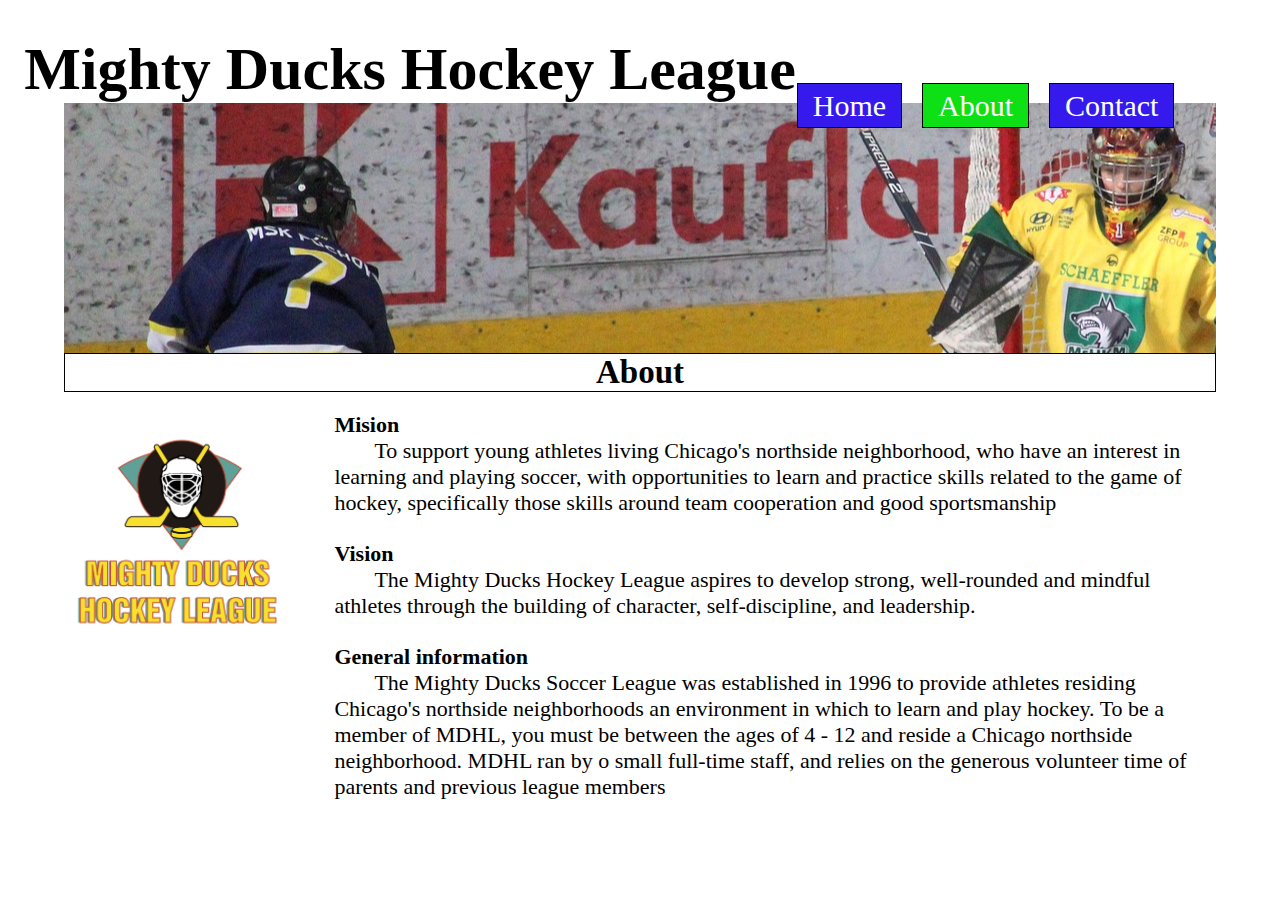
<file: pages/about.html>
<!DOCTYPE html>
<html lang="en">
<head>
    <meta charset="UTF-8">
    <meta http-equiv="X-UA-Compatible" content="IE=edge">
    <meta name="viewport" content="width=device-width, initial-scale=1.0">
    <link rel="stylesheet" href="../styles/mdhl_2.css">
    <title>About</title>
</head>
<body>
    <header>
        <h1>Mighty Ducks Hockey League</h1>
        <ul>
            <li>
                <a href="../index.html">Home</a>
            </li>
            <li>
                <a class="select" href="./about.html">About</a>
            </li>
            <li>
                <a href="./contact.html">Contact</a>
            </li>
        </ul>
        <div class="header__containerImg"></div>
        <div class="header__subTitlePage">
            <h2>About</h2>
        </div>
    </header>
    <main>
        <div class="main__logoContainer">
            <img src="../assets/img/logo.png" alt="Logo">
        </div>
        <div class="main__contentContainer">
            <ul>
                <li>
                    <h3>Mision</h3>
                    <p>To support young athletes living Chicago's northside neighborhood, who have an interest in
                        learning and playing soccer, with opportunities to learn and practice skills related to the game of
                        hockey, specifically those skills around team cooperation and good sportsmanship</p>
                </li>
                <li>
                    <h3>Vision</h3>
                    <p>The Mighty Ducks Hockey League aspires to develop strong, well-rounded and mindful athletes
                        through the building of character, self-discipline, and leadership.</p>
                </li>
                <li>
                    <h3>General information</h3>
                    <p>The Mighty Ducks Soccer League was established in 1996 to provide athletes residing
                        Chicago's northside neighborhoods an environment in which to learn and play hockey. To be a
                        member of MDHL, you must be between the ages of 4 - 12 and reside a Chicago northside
                        neighborhood. MDHL ran by o small full-time staff, and relies on the generous volunteer time of
                        parents and previous league members
                        </p>
                </li>
            </ul>
        </div>
    </main>
</body>
</html>
</file>
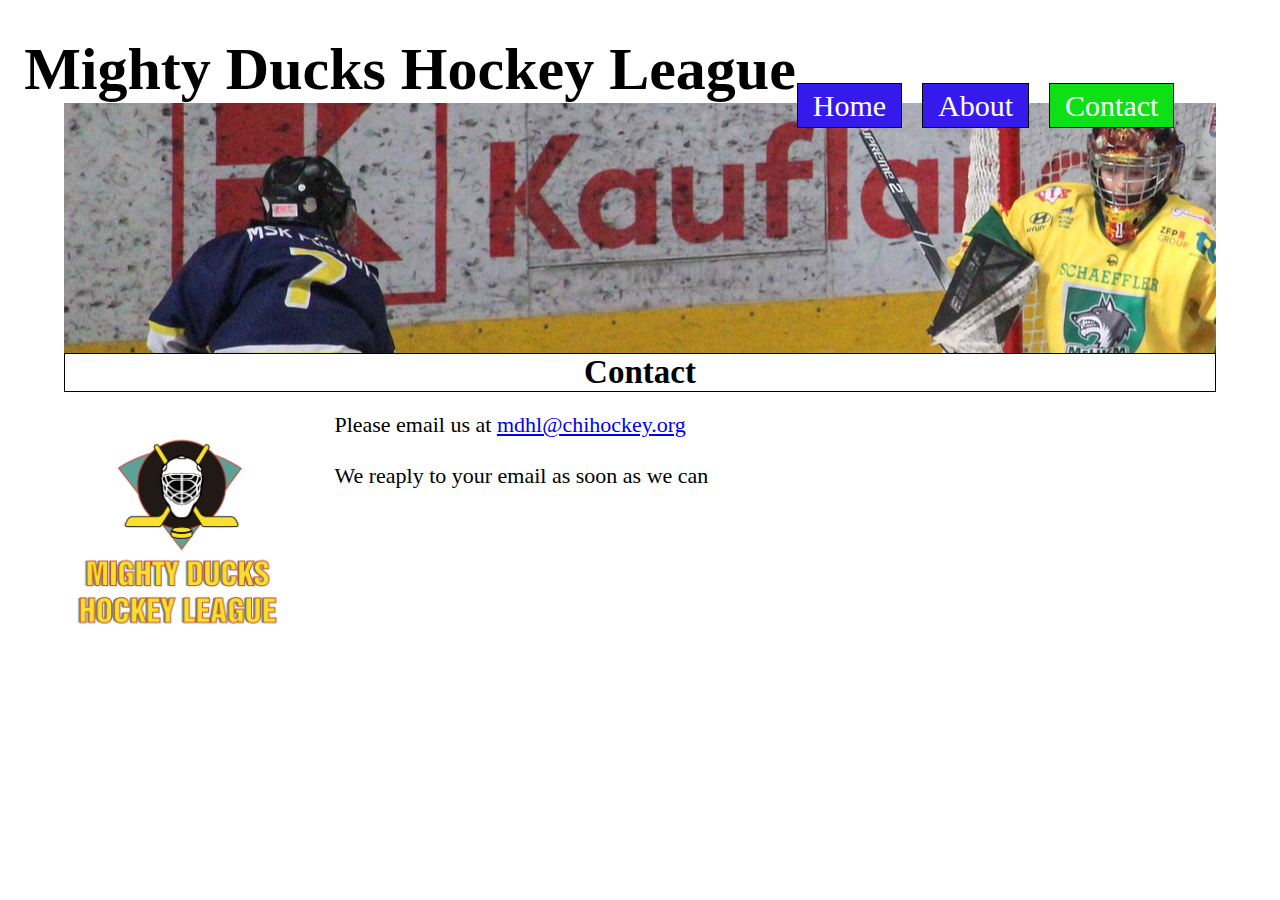
<file: pages/contact.html>
<!DOCTYPE html>
<html lang="en">
<head>
    <meta charset="UTF-8">
    <meta http-equiv="X-UA-Compatible" content="IE=edge">
    <meta name="viewport" content="width=device-width, initial-scale=1.0">
    <link rel="stylesheet" href="../styles/mdhl_2.css">
    <title>Contact</title>
</head>
<body>
    <header>
        <h1>Mighty Ducks Hockey League</h1>
        <ul>
            <li>
                <a href="../index.html">Home</a>
            </li>
            <li>
                <a href="./about.html">About</a>
            </li>
            <li>
                <a class="select" href="./contact.html">Contact</a>
            </li>
        </ul>
        <div class="header__containerImg"></div>
        <div class="header__subTitlePage">
            <h2>Contact</h2>
        </div>
    </header>
    <main>
        <div class="main__logoContainer">
            <img src="../assets/img/logo.png" alt="Logo">
        </div>
        <div class="main__contentContainer">
            <p>Please email us at <a href="mdhl@chihockey.org">mdhl@chihockey.org</a></p>
            <p>We reaply to your email as soon as we can</p>
        </div>
    </main>
</body>
</html>
</file>
<file: styles/mdhl_2.css>
*{
    padding: 0;
    margin: 0;
    box-sizing: border-box;
}

body{
    height: 100vh;
}

header{
    display: flex;
    flex-direction: column;
    align-items: center;
}

header h1{
    font-size: 60px;
    position: relative;
    top: 35px;
    right: 230px;
}

header ul{
    display: flex;
    flex-direction: row;
    list-style: none;
    position: relative;
    top: 20px;
    left: 27%;
}

header ul li a{
    background-color: rgb(54, 26, 237);
    color: white;
    border: 1px solid black;
    margin: 0 10px 0 10px;
    text-decoration: none;
    font-size: 30px;
    padding: 5px 15px;
}

.select{
    background-color: rgb(13, 224, 20);
}

.header__containerImg{
    background-image: url(../assets/img/design1_image2.jpg);
    height: 250px;
    width: 90%;
    background-position-y: 25%;
}

.header__subTitlePage{
    width: 90%;
    border: 1px solid black;
    text-align: center;
    font-size: 22px;
    margin-bottom: 20px;
}

/* MAIN */

main{
    display: flex;
    width: 90%;
    justify-content: center;
    margin: 0 auto;
}

.main__logoContainer{
    width: 20%;
    height: 150px;
}
.main__logoContainer img{
    width: 100%;
}

.main__contentContainer{
    width: 80%;
}

.main__contentContainer p{
    font-size: 22px;
    margin-bottom: 25px;
    text-indent: 40px;
}

.main__contentContainer ul li{
    margin-left: 40px;
}

.main__contentContainer ul li {
    list-style: none;
}

.main__contentContainer ul li h3 {
    font-size: 22px;
}
</file>
